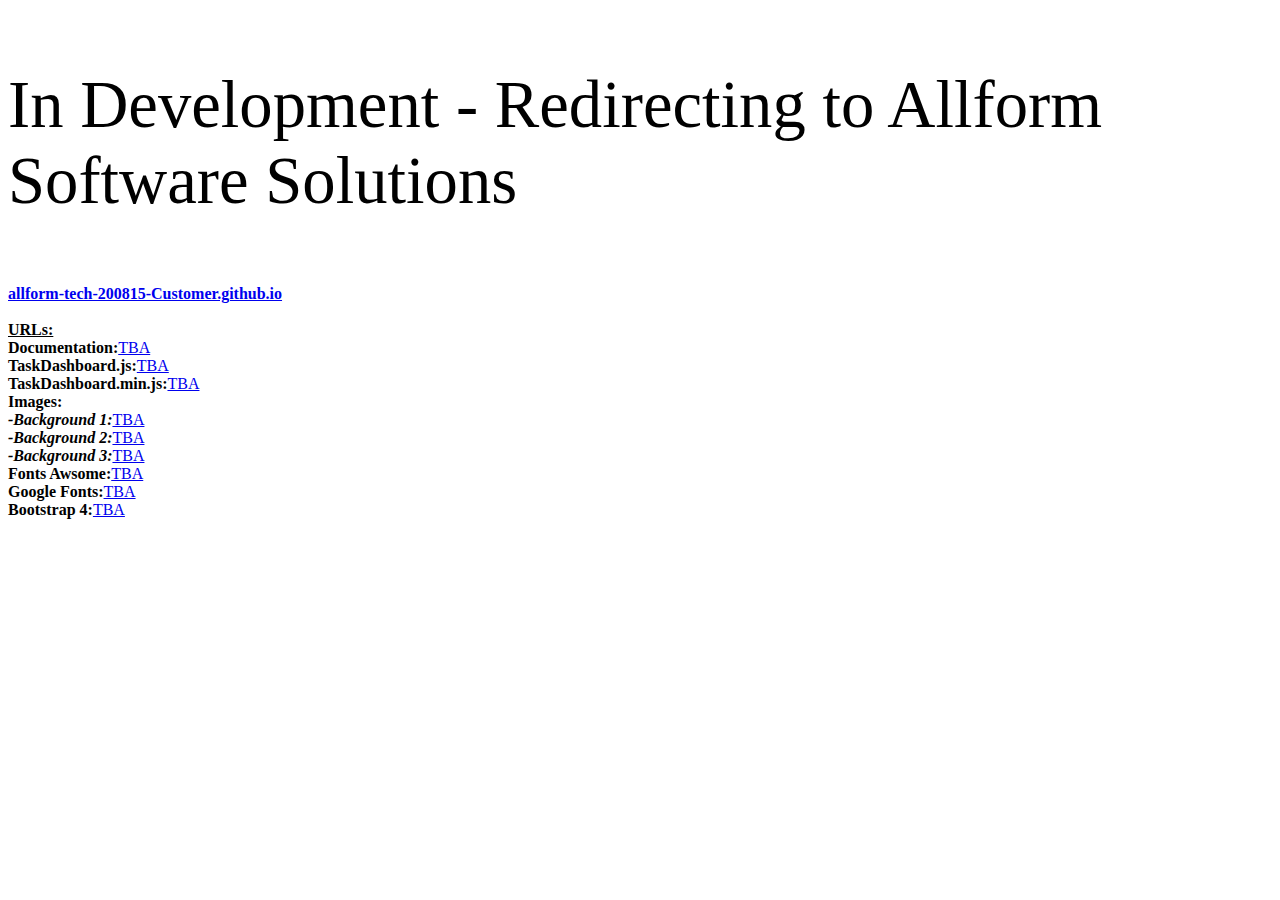
<file: index.html>
<!DOCTYPE html>
<html lang="en">
<head>
<meta charset="utf-8">
<script>
    //Redirecting to business website untill the project is complete
    function pageRedirect() {
        window.location.replace("https://allform.tech/");
    }      
    setTimeout("pageRedirect()", 4000);
</script>
</head>
    <p style="font-size:50pt">In Development - Redirecting to Allform Software Solutions</p>
<b><a href="allform-tech-200815-Customer.github.io">allform-tech-200815-Customer.github.io</a><br><br></b>
<b><u>URLs:</u></b><br>
<b>Documentation:</b><a href="https://allform-tech-200815-customer.github.io/Documentation.html" target="blank">TBA</a><br>
<b>TaskDashboard.js:</b><a href="https://allform-tech-200815-customer.github.io/TaskDashboard.js" target="blank">TBA</a><br>
<b>TaskDashboard.min.js:</b><a href="https://allform-tech-200815-customer.github.io/TaskDashboard.min.js" target="blank">TBA</a><br>
<b>Images:</b><br>
<b><i>-Background 1:</i></b><a href="#" target="blank">TBA</a><br>
<b><i>-Background 2:</i></b><a href="#" target="blank">TBA</a><br>
<b><i>-Background 3:</i></b><a href="#" target="blank">TBA</a><br>
<b>Fonts Awsome:</b><a href="#" target="blank">TBA</a><br>
<b>Google Fonts:</b><a href="#" target="blank">TBA</a><br>
<b>Bootstrap 4:</b><a href="#" target="blank">TBA</a><br>
</body>
</html>
</file>
